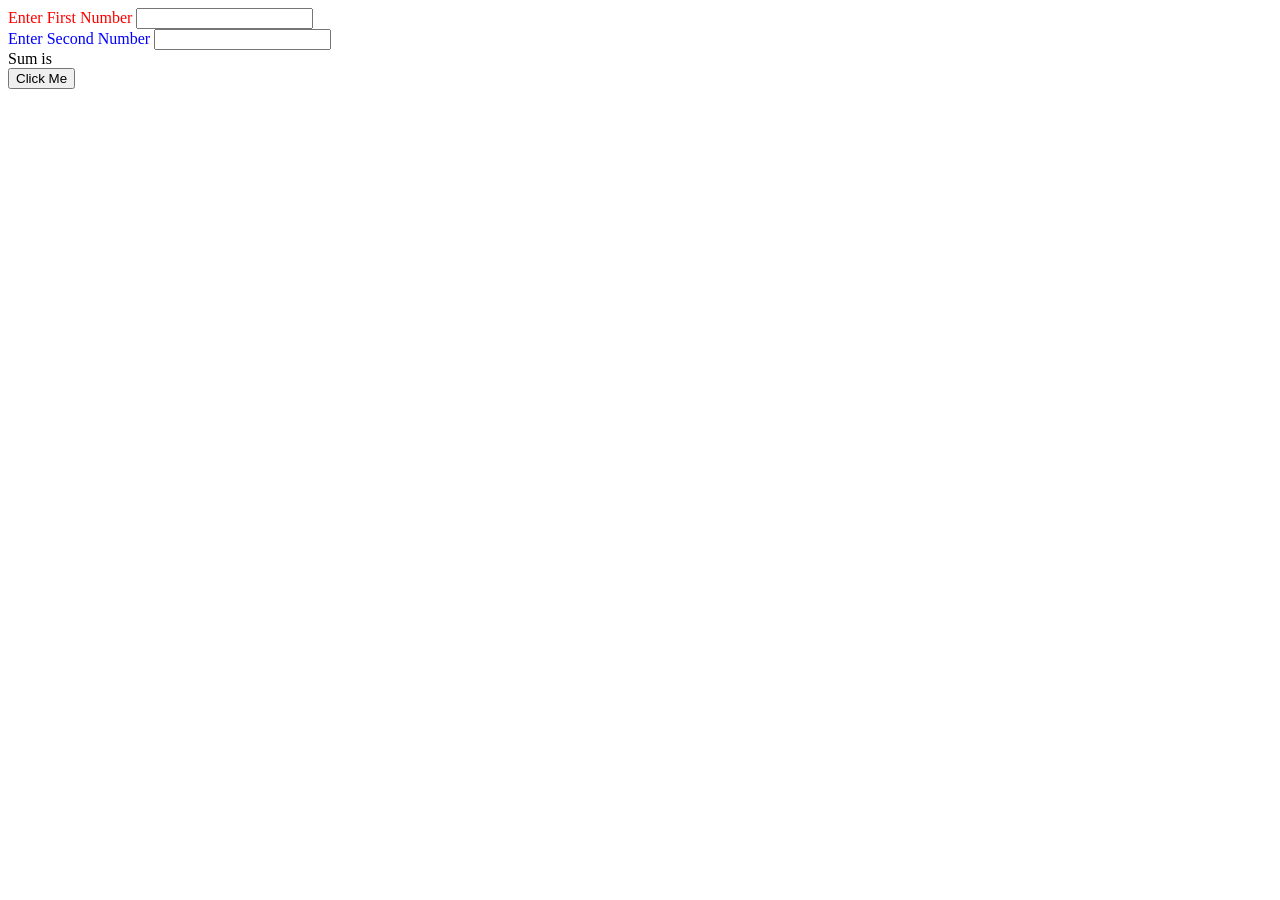
<file: views/cal.html>
<html>
<head>
<title>Basic Html</title>
<link rel="icon" href="">
<link rel="stylesheet" type="text/css" href="css/index.css">
</head>
<body>
<div id="first">

Enter First Number
<input type = "text" id ="fn"/>
</div>
<div id = "second">
Enter Second Number
<input type ="text" id ="sn"> </div>

<div>Sum is <span id ="answer"</span> </div>
<button onclick = "addMe()">Click Me</button>
<script type="text/javascript" src = "js/index.js"></script>
</body>
</html>
</file>
<file: views/css/index.css>
#first {

color:#ff0000;

}
#second {
color:#0000ff;

}
#answer{

color: pink;
font-size:50px;
}
</file>
<file: views/index.css>
#first {

color:#ff0000;

}
#second {
color:#0000ff;

}
#answer{

color: pink;
font-size:50px;
}
</file>
